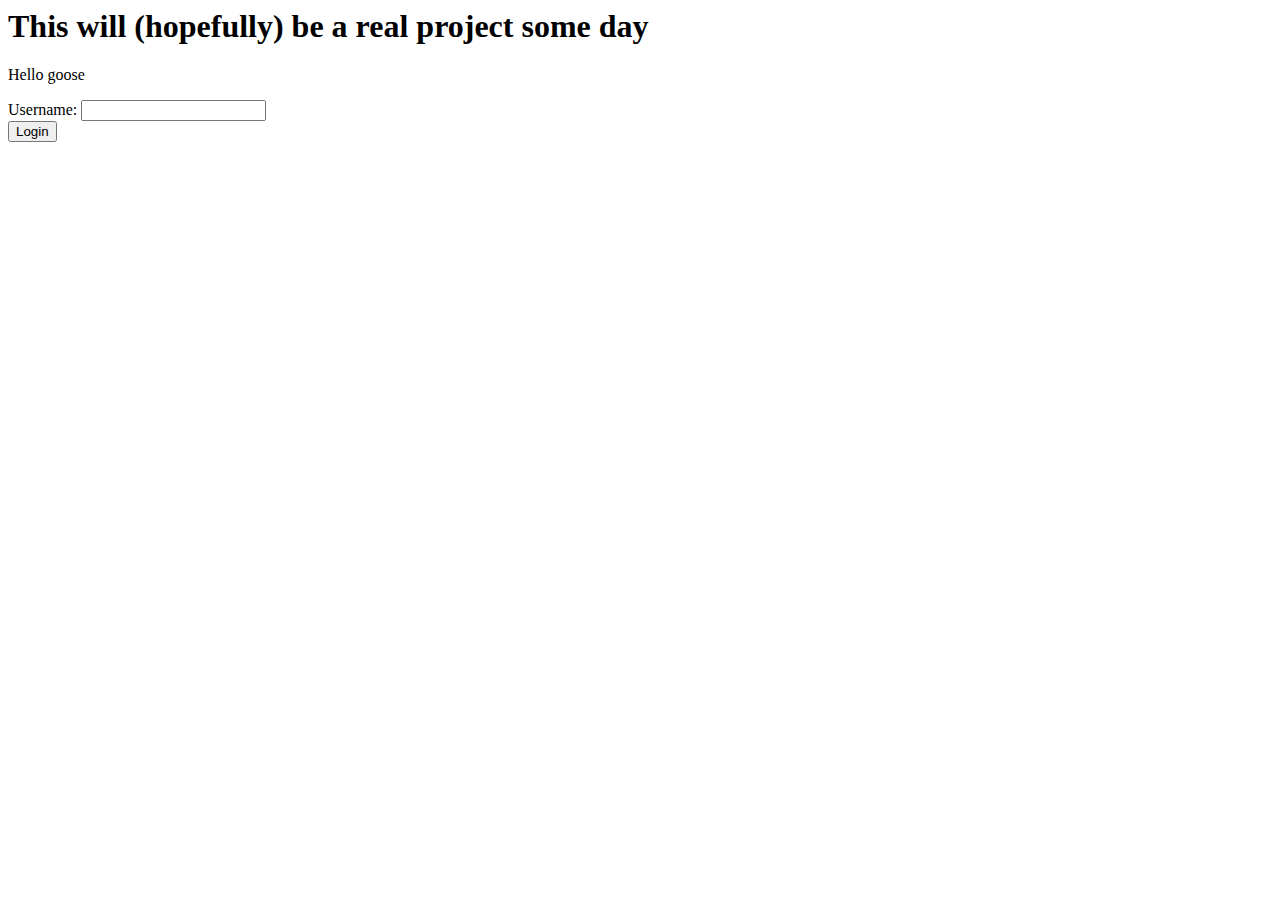
<file: files/index.html>
<html>
  <head>
    <title>312 project web server test page</title>
  </head>
  <body>
    <h1>This will (hopefully) be a real project some day</h1>
    <p>Hello goose</p>

    <form action="/login-form" id="login-form" method="post" enctype="multipart/form-data">
      <label for="login-form-username">Username: </label>
      <input type=text" id="login-form-username" name="username">
      <br>
      <input type="submit" value="Login">

</form>
  </body>
</html>
</file>
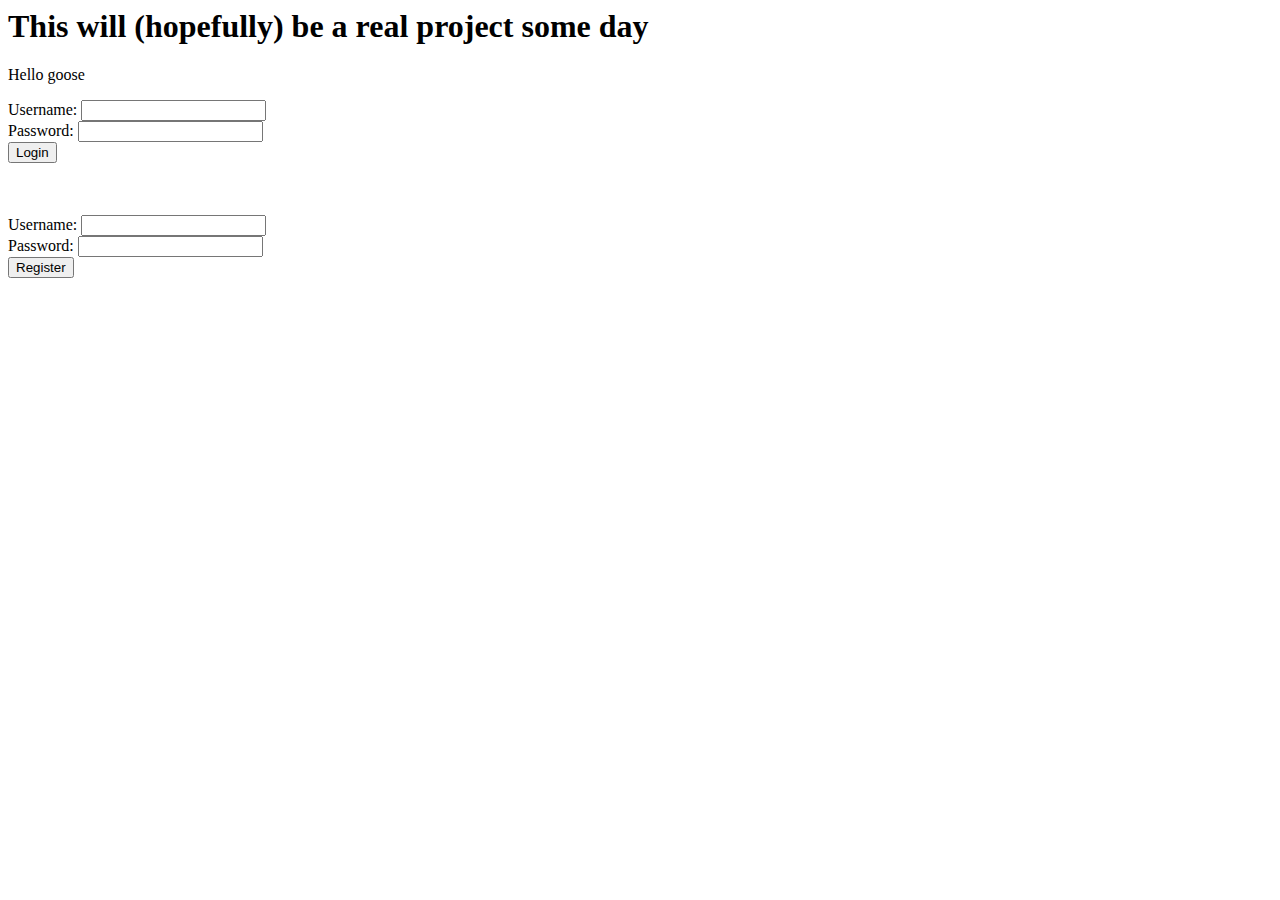
<file: files/login.html>
<html>
  <head>
    <title>312 project login</title>
  </head>
  <body>
    <h1>This will (hopefully) be a real project some day</h1>
    <p>Hello goose</p>

    <form action="/login-form" id="login-form" method="post" enctype="multipart/form-data">
      <label for="login-form-username">Username: </label>
      <input type="text" id="login-form-username" name="username">
      <br>
      <label for="login-form-password">Password: </label>
      <input type="text" id="login-form-password" name="password">
      <br>
      <input type="submit" value="Login">
    </form>

      <br>
      <br>

      <form action="/register-form" id="register-form" method="post" enctype="multipart/form-data">
        <label for="register-form-username">Username: </label>
        <input type="text" id="register-form-username" name="username">
        <br>
        <label for="register-form-password">Password: </label>
        <input type="text" id="register-form-password" name="password">
        <br>
        <input type="submit" value="Register">
      </form>
  </body>
</html>
</file>
